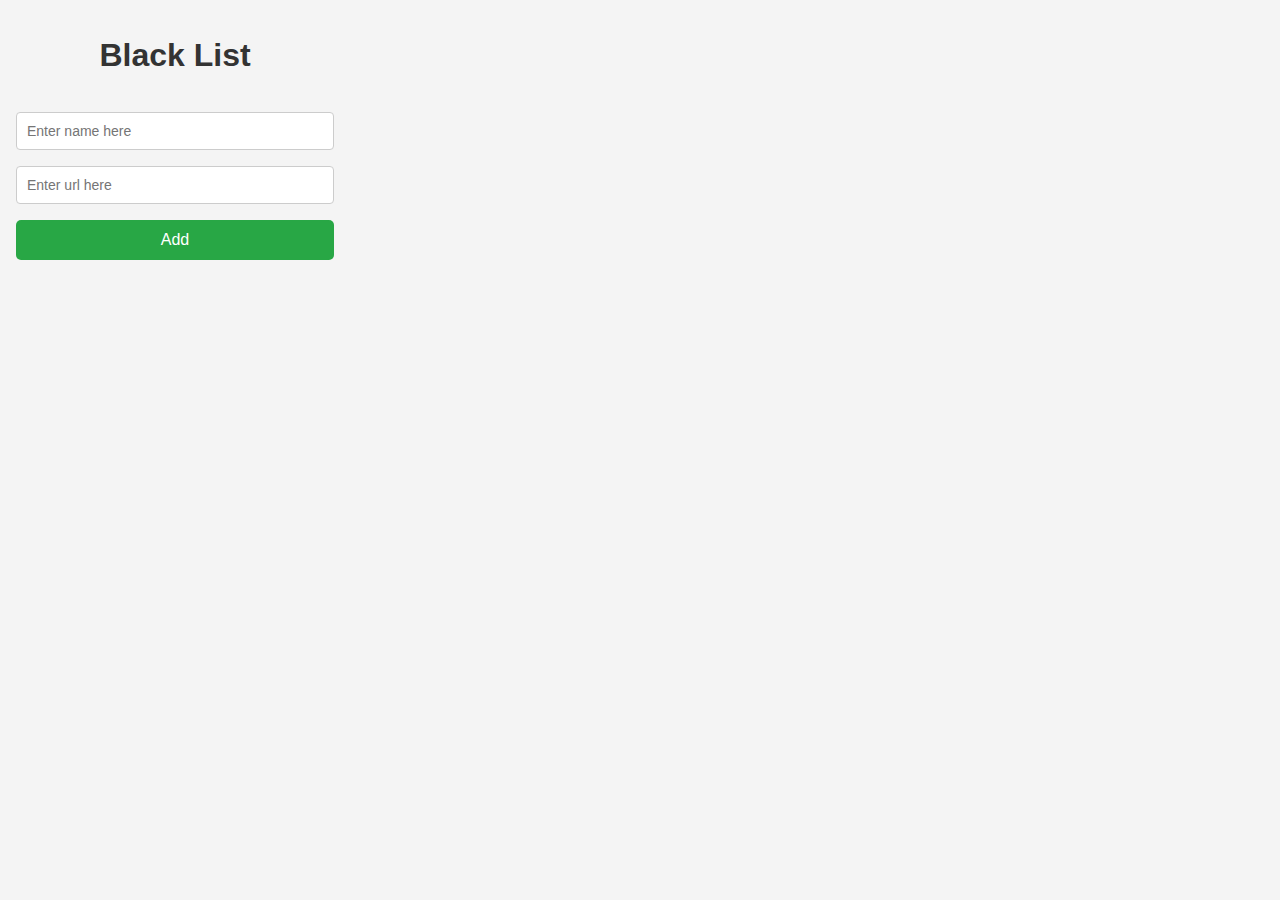
<file: index.html>
<!DOCTYPE html>
<html lang="en">
  <head>
    <meta charset="UTF-8" />
    <meta name="viewport" content="width=device-width, initial-scale=1.0" />
    <title>Black List</title>
    <link rel="stylesheet" href="style.css" />
  </head>
  <body>
    <div class="container">
      <h1>Black List</h1>
      <form class="black-list-form">
        <input type="text" id="name-input" placeholder="Enter name here" />
        <input type="text" id="url-input" placeholder="Enter url here" />
        <button type="submit" class="success">Add</button>
      </form>
      <div class="black-list-container"></div>
    </div>
    <script src="script.js"></script>
  </body>
</html>
</file>
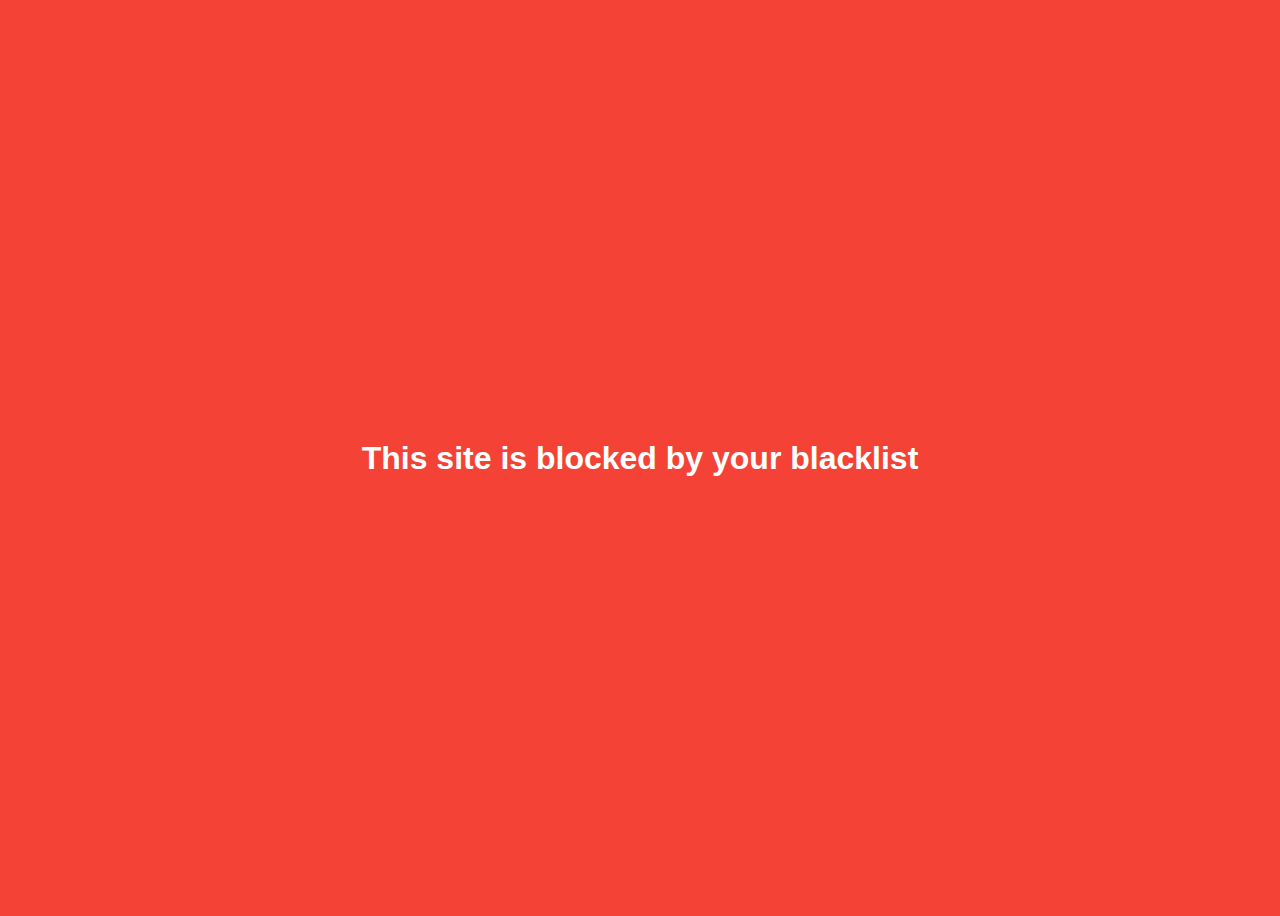
<file: blocked.html>
<!DOCTYPE html>
<html lang="en">
  <head>
    <meta charset="UTF-8" />
    <meta name="viewport" content="width=device-width, initial-scale=1.0" />
    <title>Blocked</title>
    <style>
      body {
        display: flex;
        justify-content: center;
        align-items: center;
        min-height: 100vh;
        background-color: #f44336;
        color: white;
        font-family: Arial, sans-serif;
      }
    </style>
  </head>
  <body>
    <h1>This site is blocked by your blacklist</h1>
  </body>
</html>
</file>
<file: style.css>
body {
  font-family: Arial, sans-serif;
  background-color: #f4f4f4;
  margin: 0;
  padding: 0;
  width: 350px;
  height: 500px;
}

.container {
  display: flex;
  flex-direction: column;
  gap: 1rem;
  padding: 1rem;
}

h1 {
  text-align: center;
  color: #333;
}

input[type="text"] {
  padding: 10px;
  border: 1px solid #ccc;
  border-radius: 4px;
  font-size: 14px;
  transition: border-color 0.2s ease-in-out;
}

input[type="text"]:focus {
  border-color: #007bff;
  outline: none;
}

button {
  width: 100%;
  height: 40px;
  font-size: 16px;
  border-radius: 5px;
  border: none;
  color: white;
  cursor: pointer;
  transition: background-color 0.3s ease-in-out;
}

button.success {
  background-color: #28a745;
}

button.success:hover {
  background-color: #218838;
}

button.danger {
  background-color: #dc3545;
}

button.danger:hover {
  background-color: #c82333;
}

.black-list-form {
  display: flex;
  flex-direction: column;
  gap: 1rem;
}

.blac-list-container {
  display: flex;
  flex-direction: column;
  gap: 0.25rem;
}

.list-item {
  display: grid;
  grid-template-columns: 1fr auto;
  align-items: center;
  gap: 0.5rem;
  padding: 10px;
  margin: 10px 0;
  border: 1px solid #ccc;
  border-radius: 4px;
  background-color: #f9f9f9;
  max-width: 100%;
  overflow: hidden;
}

.list-item-info {
  display: flex;
  flex-direction: column;
  gap: 0.5rem;
}

.list-item-actions {
  display: flex;
  gap: 0.5rem;
}
</file>
